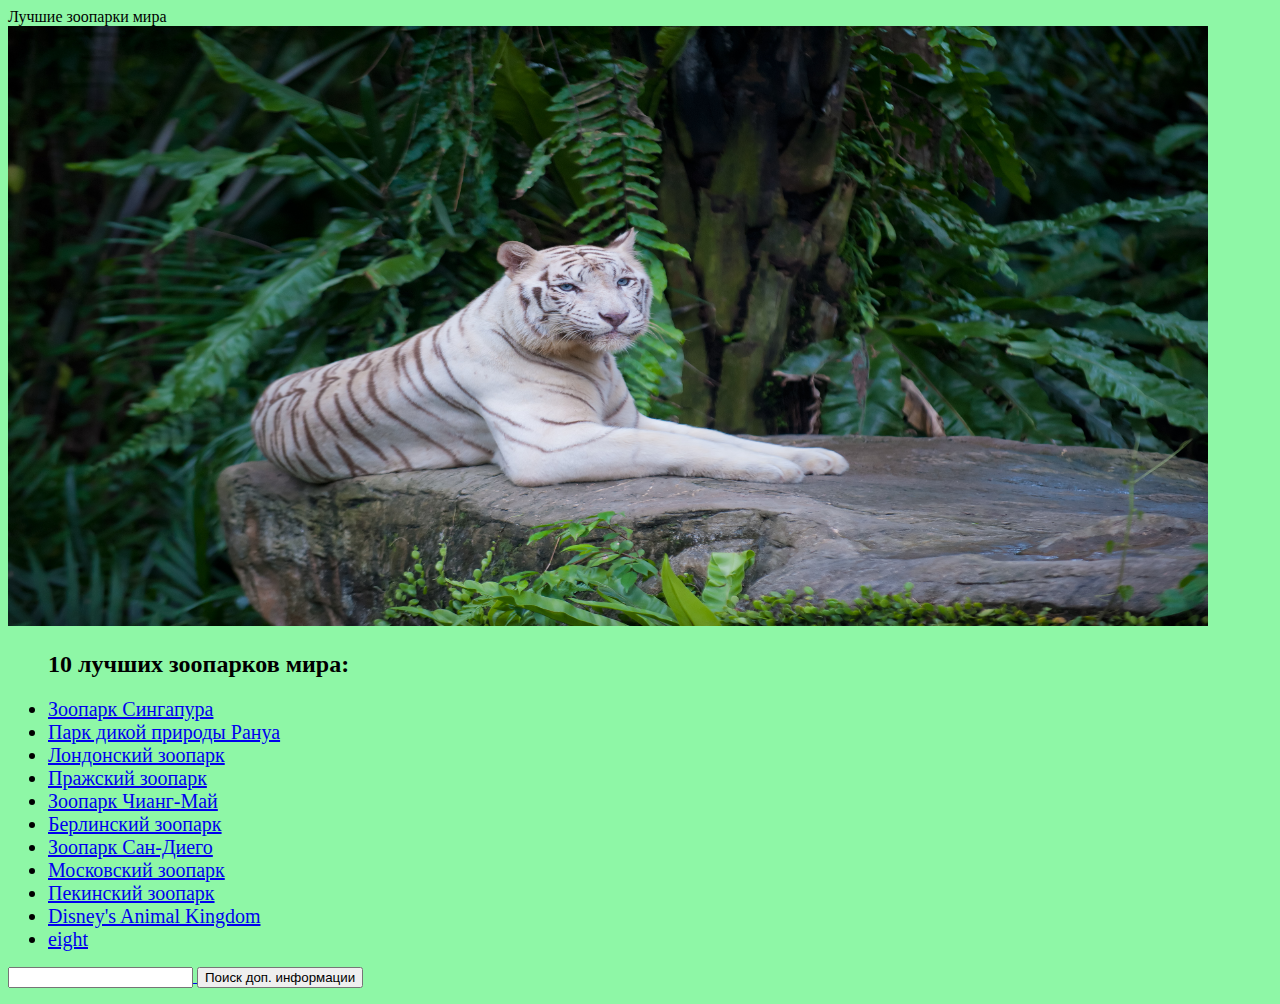
<file: index.html>
<html>
        <meta charset="utf-8">
        <Tittle>Лучшие зоопарки мира</Tittle>
        <link href="style.css" rel="stylesheet">
        </head>
        <body>
            <Header>
                <img src="1.jpg" width="1200" height="600">
                <h1></h1>
            </Header>
            <p></p>
        <div id="flex">
            <nav>
                <ul>
                   <h2>10 лучших зоопарков мира:</h2>
                   <li><a href="singapur.html">Зоопарк Сингапура</li>
                   <li><a href="finland.html">Парк дикой природы Рануа</li>
                   <li><a href="british.html">Лондонский зоопарк</li>
                   <li><a href="chehiya.html">Пражский зоопарк</li>
                   <li><a href="tailland.html">Зоопарк Чианг-Май</li>
                   <li><a href="germany.html">Берлинский зоопарк</li>
                   <li><a href="USA.html">Зоопарк Сан-Диего</li>
                   <li><a href="russia.html">Московский зоопарк</li>
                   <li><a href="china.html">Пекинский зоопарк</li>
                   <li><a href="orlando.html">Disney's Animal Kingdom</li>
                   <li><a href="./eight/eight.html">eight</li>
                </ul>
            </nav>
                  <main>
                <form action="https://www.google.com/search" method="get">
            <input type="text" name="q">
            <input type="submit" value="Поиск доп. информации">
        </form>
            </main>
        </div>
    </html>
</file>
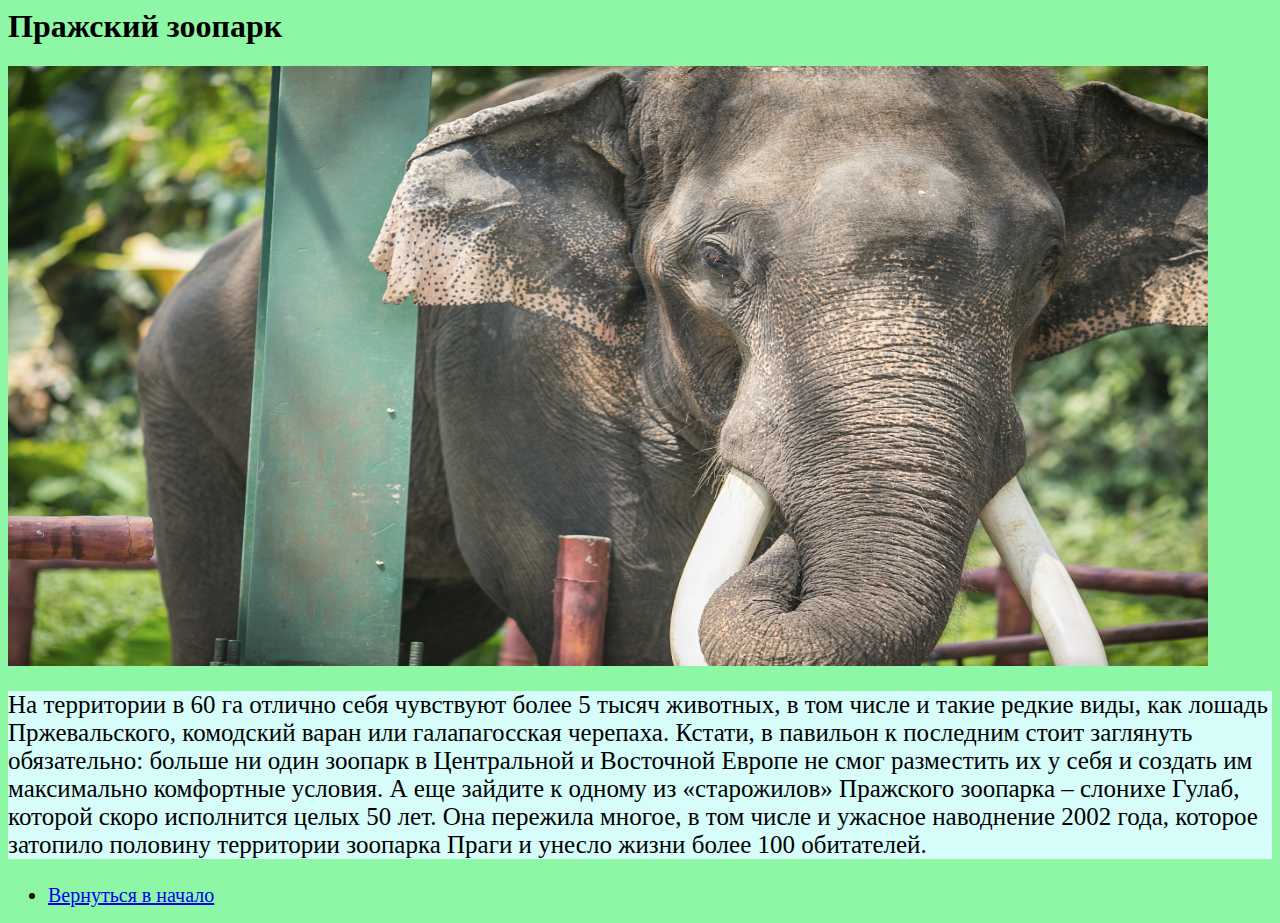
<file: chehiya.html>
<html>
        <meta charset="utf-8">
        <Tittle></Tittle>
        <link href="style.css" rel="stylesheet">
        </head>
        <body>
            <Header>
                <h1>Пражский зоопарк</h1>
                 <img src="5.jpg" width="1200" height="600">
            </Header>
            <p>На территории в 60 га отлично себя чувствуют более 5 тысяч животных, в том числе и такие редкие виды, как лошадь Пржевальского, комодский варан или галапагосская черепаха. Кстати, в павильон к последним стоит заглянуть обязательно: больше ни один зоопарк в Центральной и Восточной Европе не смог разместить их у себя и создать им максимально комфортные условия. А еще зайдите к одному из «старожилов» Пражского зоопарка – слонихе Гулаб, которой скоро исполнится целых 50 лет. Она пережила многое, в том числе и ужасное наводнение 2002 года, которое затопило половину территории зоопарка Праги и унесло жизни более 100 обитателей.</p>
        <div id="flex">
            <nav>
                <ul>
                   <li><a href="index.html">Вернуться в начало</li>
                </ul>
            </nav>
        </div>
    </html>
</file>
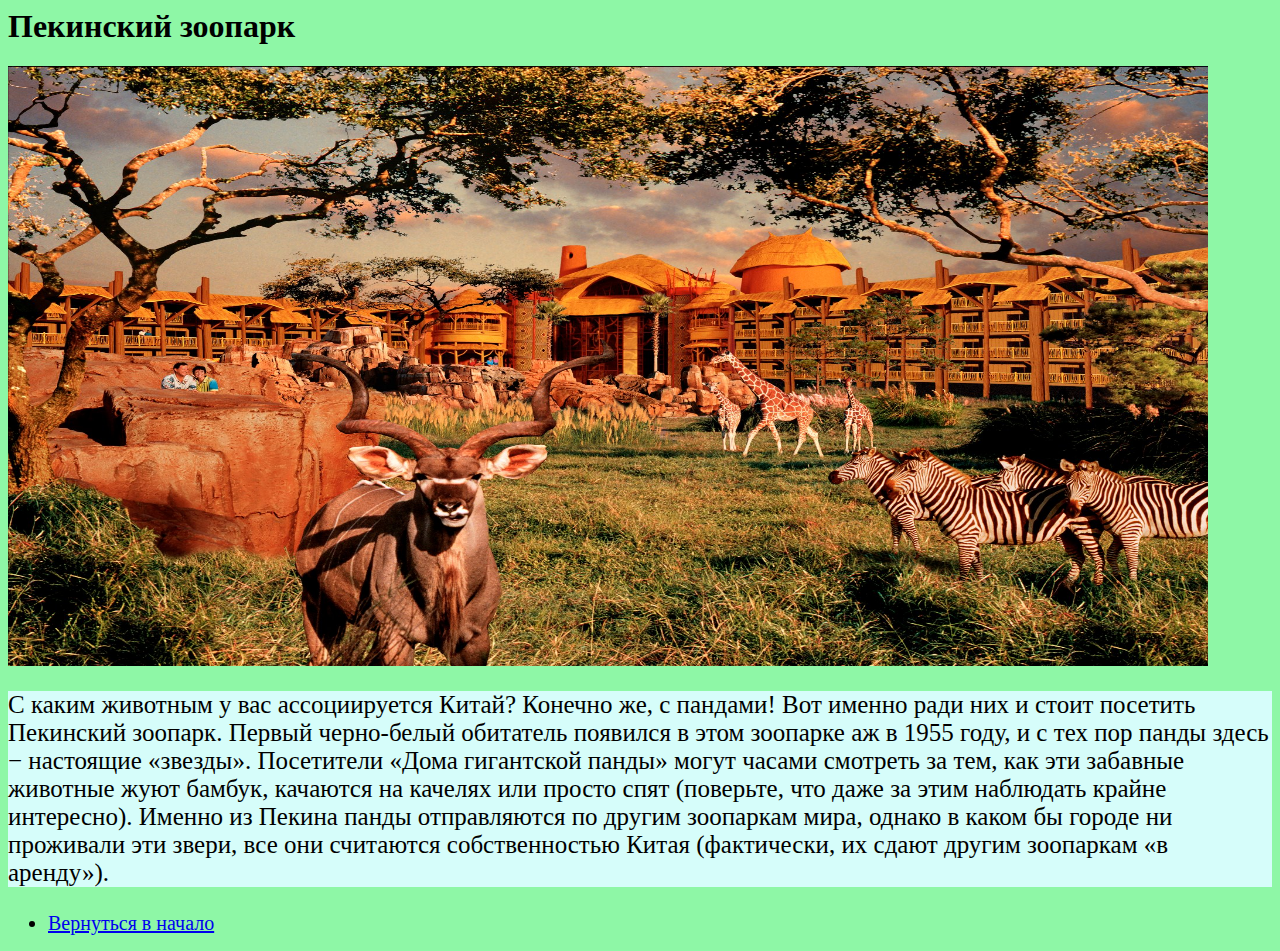
<file: china.html>
<html>
        <meta charset="utf-8">
        <Tittle></Tittle>
        <link href="style.css" rel="stylesheet">
        </head>
        <body>
            <Header>
                <h1>Пекинский зоопарк</h1>
                 <img src="10.jpg" width="1200" height="600">
            </Header>
            <p>С каким животным у вас ассоциируется Китай? Конечно же, с пандами! Вот именно ради них и стоит посетить Пекинский зоопарк. Первый черно-белый обитатель появился в этом зоопарке аж в 1955 году, и с тех пор панды здесь − настоящие «звезды». Посетители «Дома гигантской панды» могут часами смотреть за тем, как эти забавные животные жуют бамбук, качаются на качелях или просто спят (поверьте, что даже за этим наблюдать крайне интересно). Именно из Пекина панды отправляются по другим зоопаркам мира, однако в каком бы городе ни проживали эти звери, все они считаются собственностью Китая (фактически, их сдают другим зоопаркам «в аренду»).</p>
        <div id="flex">
            <nav>
                <ul>
                   <li><a href="index.html">Вернуться в начало</li>
                </ul>
            </nav>
        </div>
    </html>
</file>
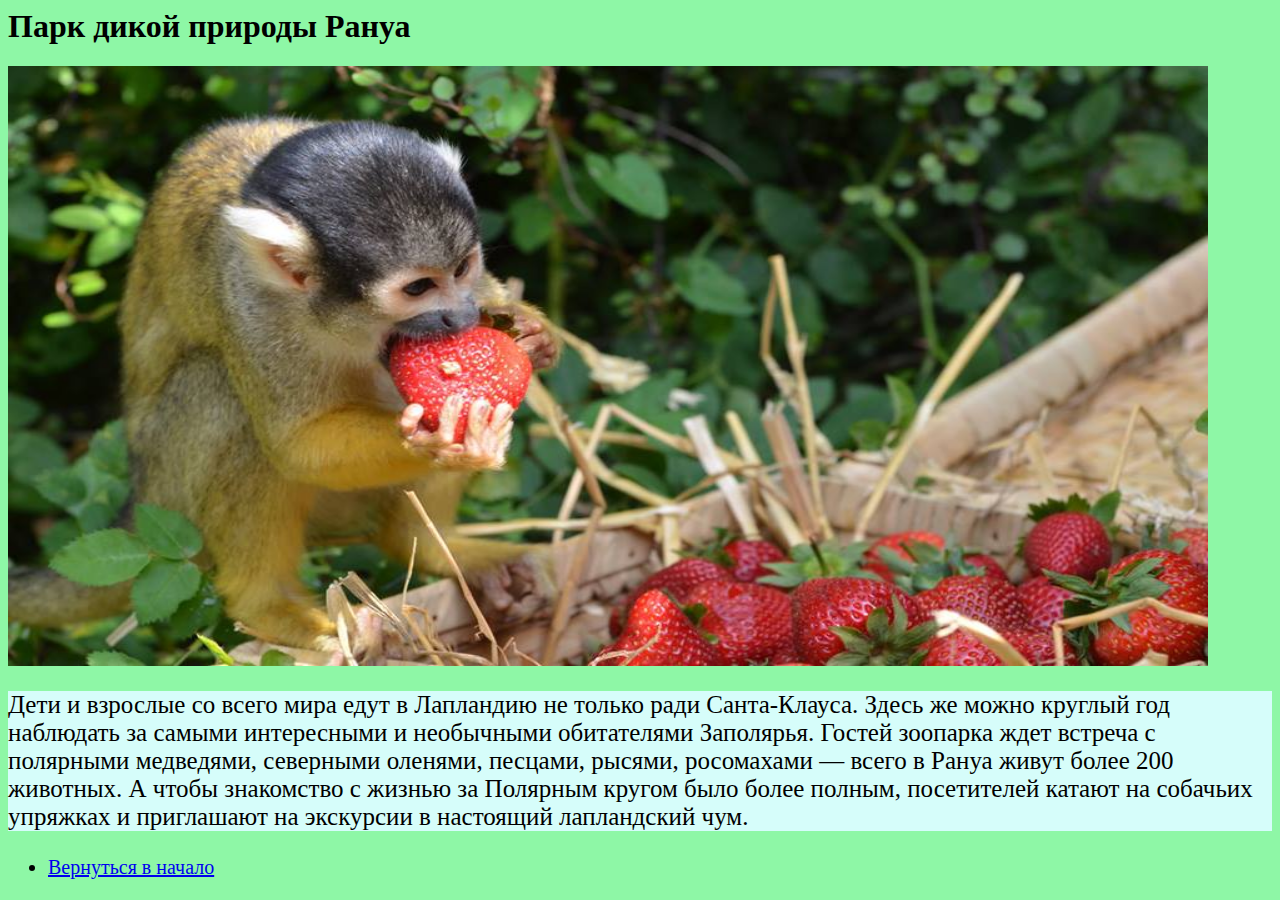
<file: finland.html>
<html>
        <meta charset="utf-8">
        <Tittle></Tittle>
        <link href="style.css" rel="stylesheet">
        </head>
        <body>
            <Header>
                <h1>Парк дикой природы Рануа</h1>
                 <img src="3.jpg" width="1200" height="600">
            </Header>
            <p>Дети и взрослые со всего мира едут в Лапландию не только ради Санта-Клауса. Здесь же можно круглый год наблюдать за самыми интересными и необычными обитателями Заполярья. Гостей зоопарка ждет встреча с полярными медведями, северными оленями, песцами, рысями, росомахами — всего в Рануа живут более 200 животных. А чтобы знакомство с жизнью за Полярным кругом было более полным, посетителей катают на собачьих упряжках и приглашают на экскурсии в настоящий лапландский чум.</p>
        <div id="flex">
            <nav>
                <ul>
                   <li><a href="index.html">Вернуться в начало</li>
                </ul>
            </nav>
        </div>
    </html>
</file>
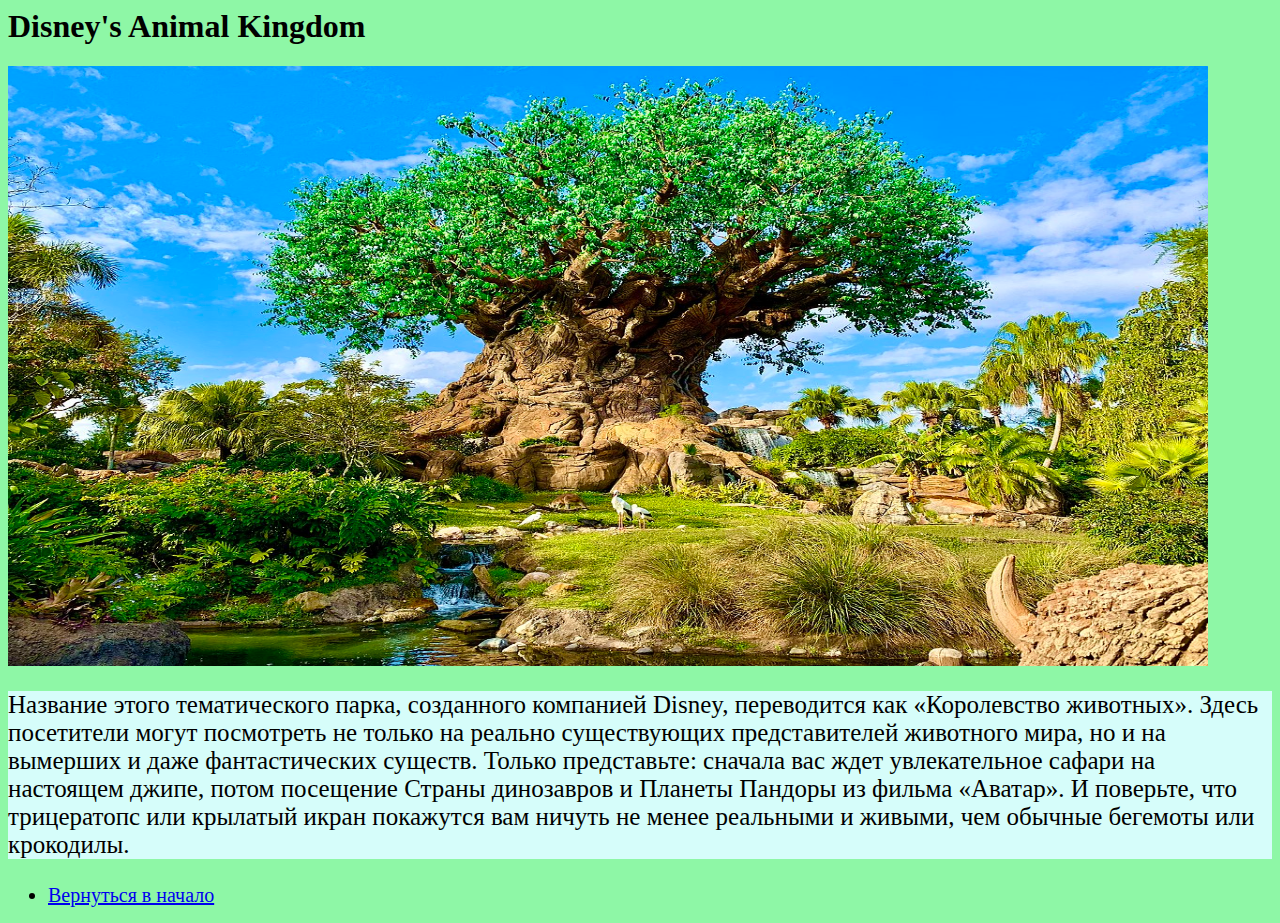
<file: orlando.html>
<html>
        <meta charset="utf-8">
        <Tittle></Tittle>
        <link href="style.css" rel="stylesheet">
        </head>
        <body>
            <Header>
                <h1>Disney's Animal Kingdom</h1>
                 <img src="11.jpg" width="1200" height="600">
            </Header>
            <p>Название этого тематического парка, созданного компанией Disney, переводится как «Королевство животных». Здесь посетители могут посмотреть не только на реально существующих представителей животного мира, но и на вымерших и даже фантастических существ. Только представьте: сначала вас ждет увлекательное сафари на настоящем джипе, потом посещение Страны динозавров и Планеты Пандоры из фильма «Аватар». И поверьте, что трицератопс или крылатый икран покажутся вам ничуть не менее реальными и живыми, чем обычные бегемоты или крокодилы.</p>
        <div id="flex">
            <nav>
                <ul>
                   <li><a href="index.html">Вернуться в начало</li>
                </ul>
            </nav>
        </div>
    </html>
</file>
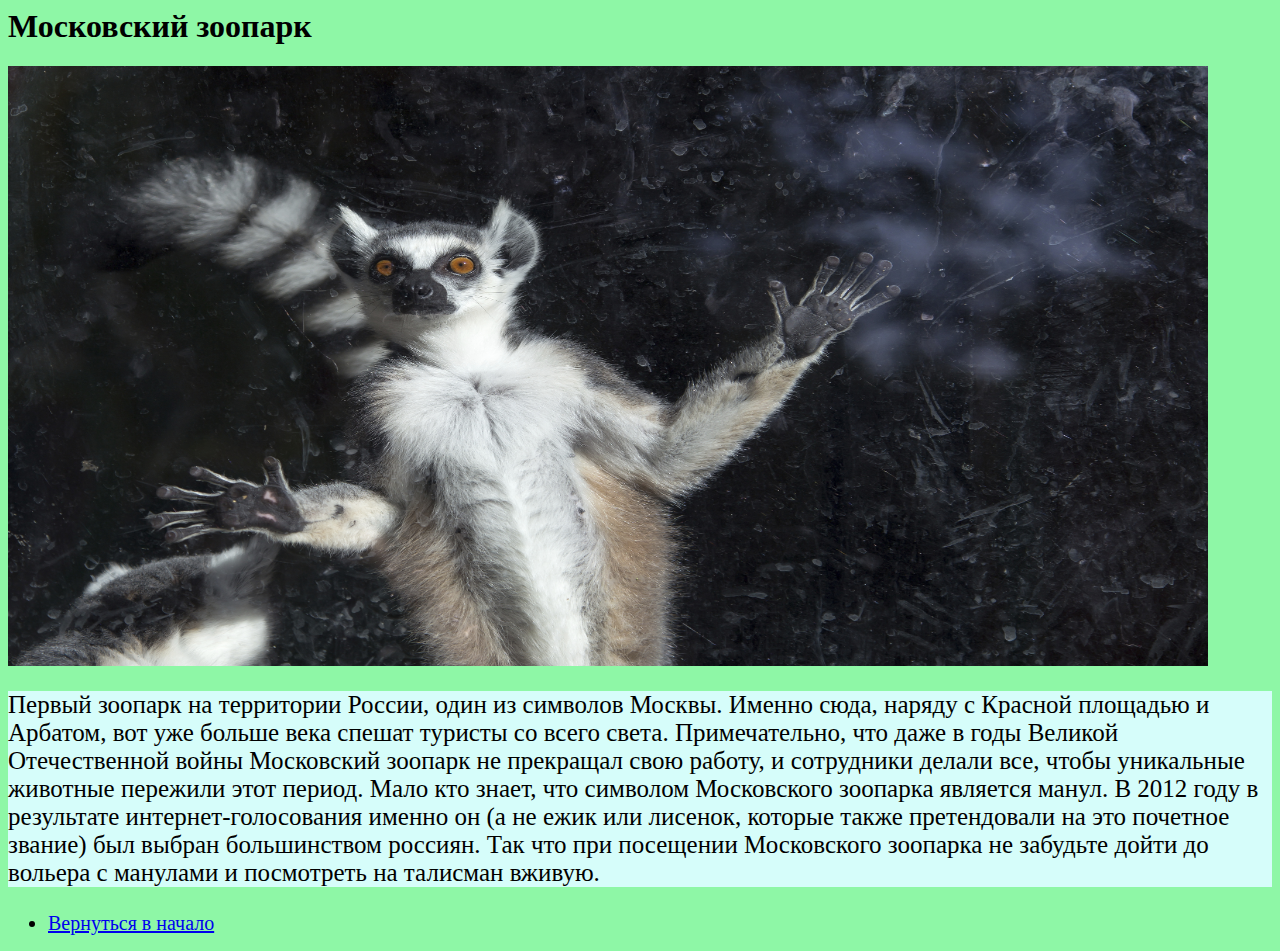
<file: russia.html>
<html>
        <meta charset="utf-8">
        <Tittle></Tittle>
        <link href="style.css" rel="stylesheet">
        </head>
        <body>
            <Header>
                <h1>Московский зоопарк</h1>
                 <img src="9.jpg" width="1200" height="600">
            </Header>
            <p>Первый зоопарк на территории России, один из символов Москвы. Именно сюда, наряду с Красной площадью и Арбатом, вот уже больше века спешат туристы со всего света. Примечательно, что даже в годы Великой Отечественной войны Московский зоопарк не прекращал свою работу, и сотрудники делали все, чтобы уникальные животные пережили этот период. Мало кто знает, что символом Московского зоопарка является манул. В 2012 году в результате интернет-голосования именно он (а не ежик или лисенок, которые также претендовали на это почетное звание) был выбран большинством россиян. Так что при посещении Московского зоопарка не забудьте дойти до вольера с манулами и посмотреть на талисман вживую.</p>
        <div id="flex">
            <nav>
                <ul>
                   <li><a href="index.html">Вернуться в начало</li>
                </ul>
            </nav>
        </div>
    </html>
</file>
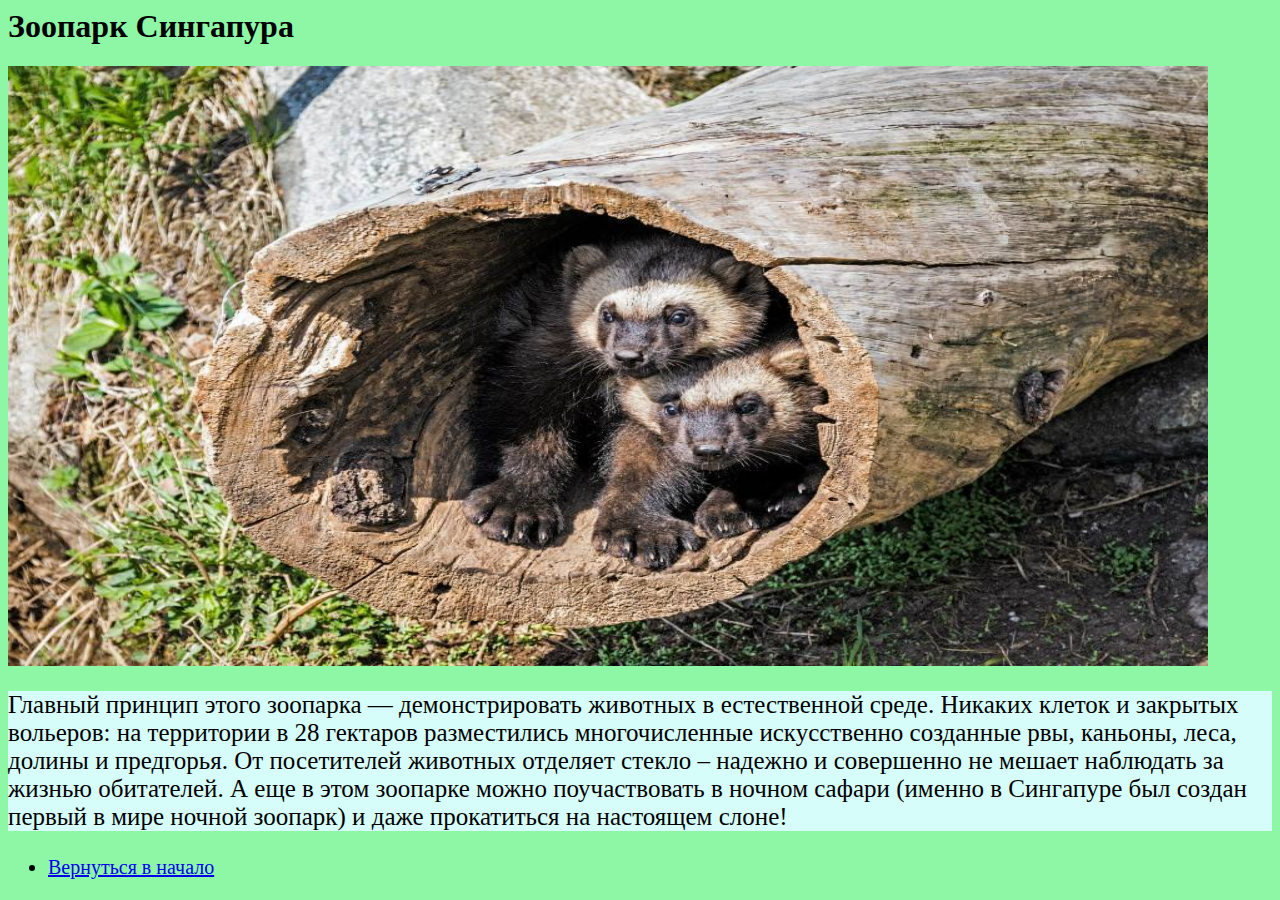
<file: singapur.html>
<html>
        <meta charset="utf-8">
        <Tittle></Tittle>
        <link href="style.css" rel="stylesheet">
        </head>
        <body>
            <Header>
                <h1>Зоопарк Сингапура</h1>
                  <img src="2.jpg" width="1200" height="600">
            </Header>
            <p>Главный принцип этого зоопарка — демонстрировать животных в естественной среде. Никаких клеток и закрытых вольеров: на территории в 28 гектаров разместились многочисленные искусственно созданные рвы, каньоны, леса, долины и предгорья. От посетителей животных отделяет стекло – надежно и совершенно не мешает наблюдать за жизнью обитателей. А еще в этом зоопарке можно поучаствовать в ночном сафари (именно в Сингапуре был создан первый в мире ночной зоопарк) и даже прокатиться на настоящем слоне!</p>
        <div id="flex">
            <nav>
                <ul>
                   <li><a href="index.html">Вернуться в начало</li>
                </ul>
            </nav>
        </div>
    </html>
</file>
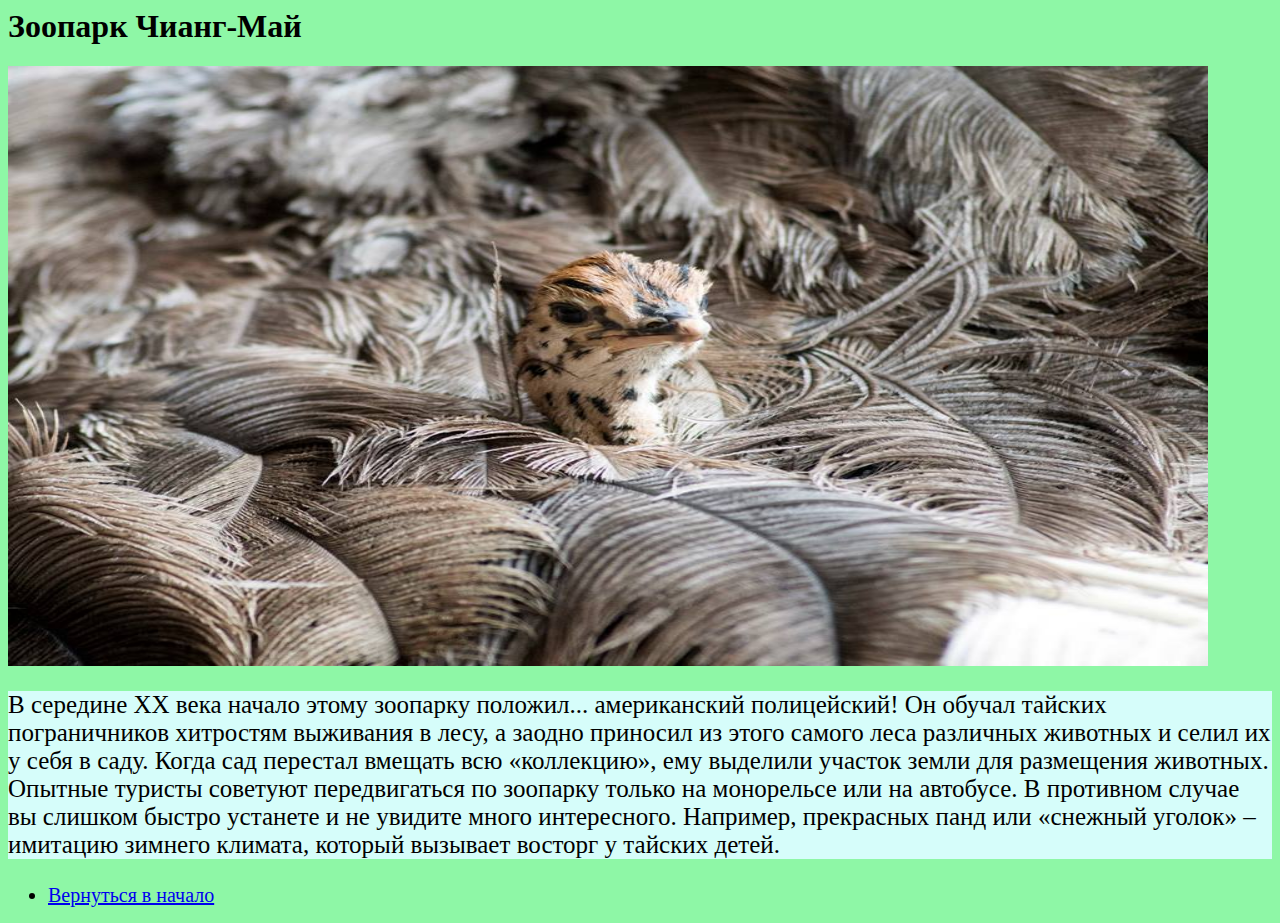
<file: tailland.html>
<html>
        <meta charset="utf-8">
        <Tittle></Tittle>
        <link href="style.css" rel="stylesheet">
        </head>
        <body>
            <Header>
                <h1>Зоопарк Чианг-Май</h1>
                 <img src="6.jpg" width="1200" height="600">
            </Header>
            <p>В середине XX века начало этому зоопарку положил... американский полицейский! Он обучал тайских пограничников хитростям выживания в лесу, а заодно приносил из этого самого леса различных животных и селил их у себя в саду. Когда сад перестал вмещать всю «коллекцию», ему выделили участок земли для размещения животных. Опытные туристы советуют передвигаться по зоопарку только на монорельсе или на автобусе. В противном случае вы слишком быстро устанете и не увидите много интересного. Например, прекрасных панд или «снежный уголок» – имитацию зимнего климата, который вызывает восторг у тайских детей.</p>
        <div id="flex">
            <nav>
                <ul>
                   <li><a href="index.html">Вернуться в начало</li>
                </ul>
            </nav>
        </div>
    </html>
</file>
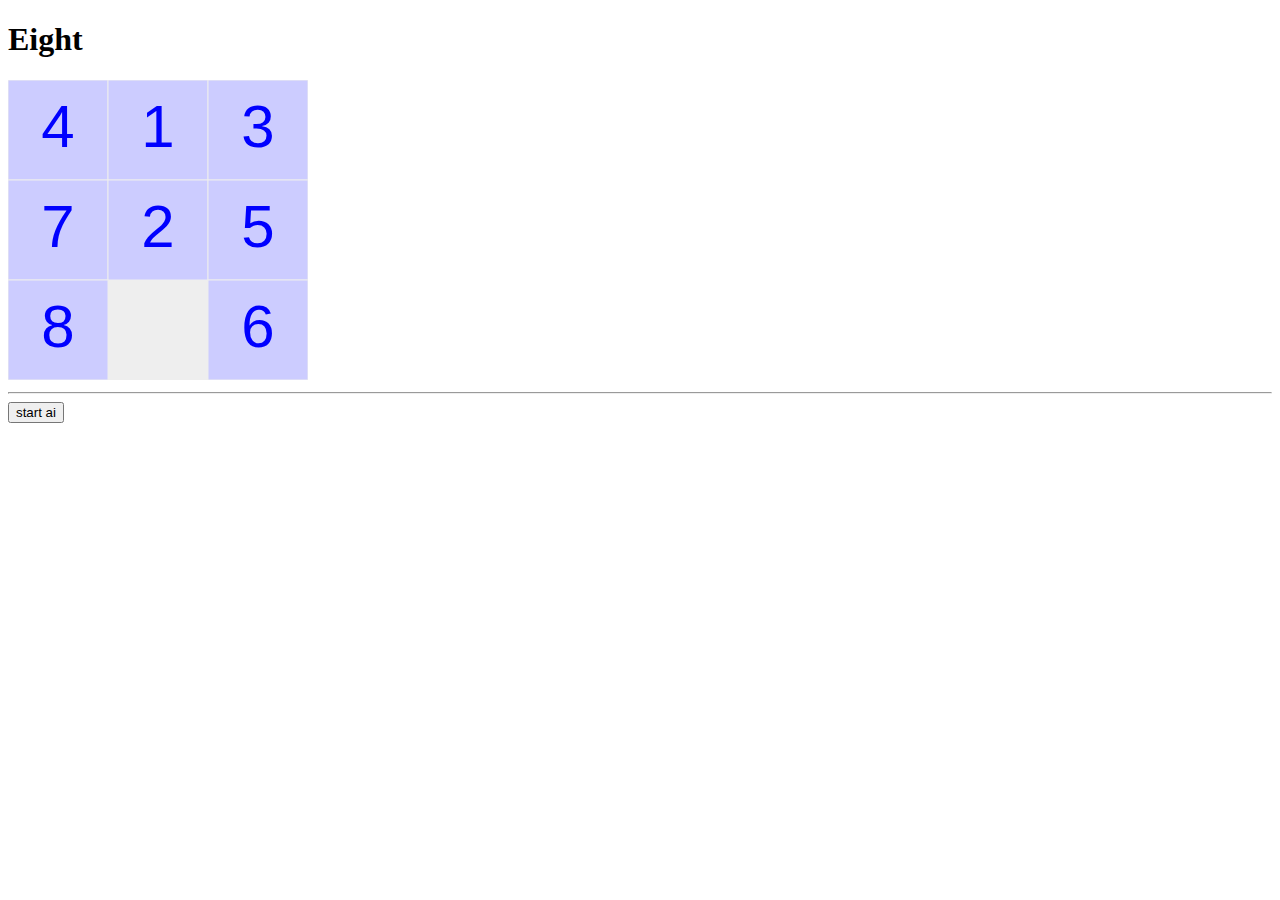
<file: eight/eight.html>
<!doctype html>
<html>
    <head>
        <meta charset="utf-8">
        <title>Eight</title>
    </head>
    <body>
        <h1>Eight</h1>
        <canvas id="canvas" width=300 height=300></canvas>
        <hr>
        <button id="btn_start_ai">start ai</button>
        <script src="./js/main.js" type="module"></script>
    </body>
</html>
</file>
<file: style.css>
body {
    background-color: #8EF7A6;

}
p {
    font-family: "Times New Roman"; font-size: 25; background-color: #D6FDFA;

}
li {
    font-size: 20; color: #000000;}
</file>
